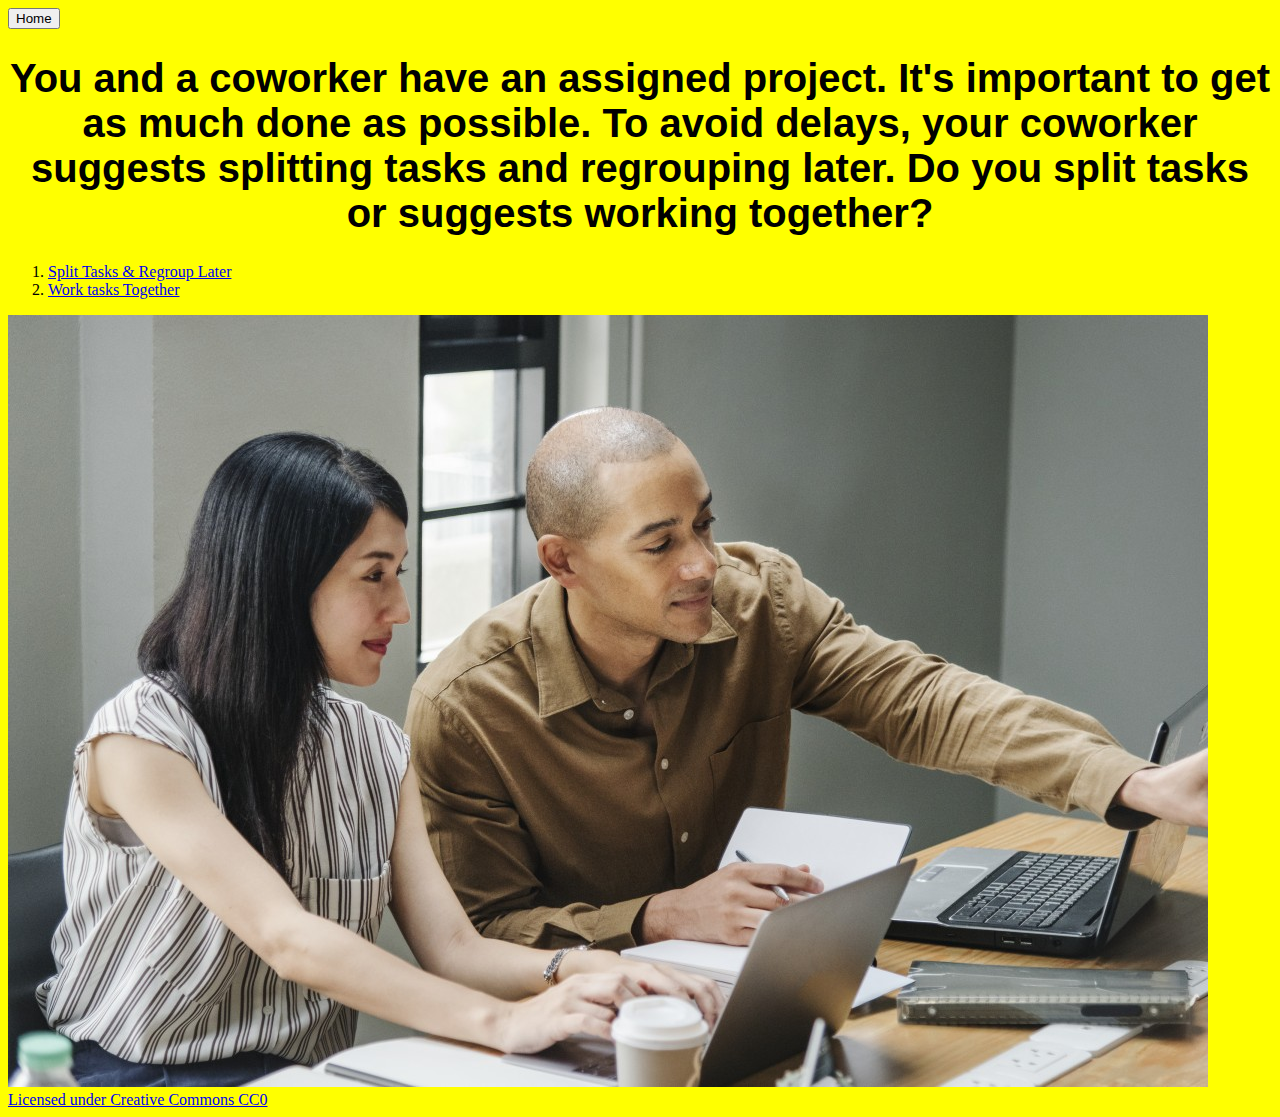
<file: index.html>
<!DOCTYPE html>
<html>
<head>
   <title>Choose your own adventure</title>
   <link rel="stylesheet" type="text/css" href="styles.css">
</head>
<input type="button" class="btn btn-lg btn-success" onclick="location.href='index.html';" value="Home" />
<body>
	<h1>You and a coworker have an assigned project. It's important to get as much done as possible. To avoid delays, your coworker suggests splitting tasks and regrouping later. Do you split tasks or suggests working together?</h1>
	<ol>
		<li><a href="split.html">Split Tasks & Regroup Later</a></li>
		<li><a href="together.html">Work tasks Together</a></li>
	</ol>
	<img src="images/colleagues.jpg"><br>
	<a href="http://pxhere.com/en/photo/1437653"> Licensed under Creative Commons CC0</a>
</body>
</html>
</file>
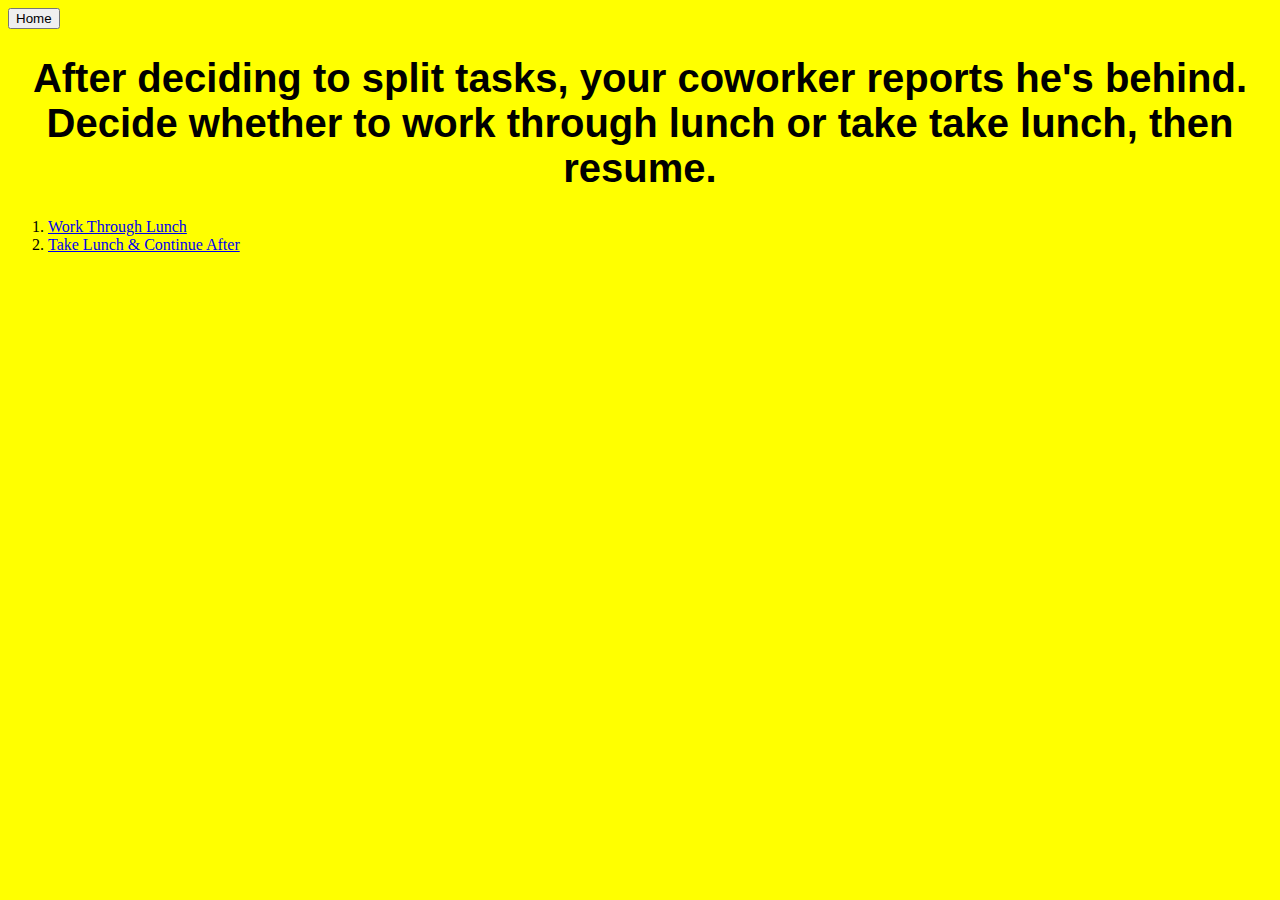
<file: split.html>
<!DOCTYPE html>
<html>
<head>
	<title>Split Tasks & Regroup Later</title>
</head>
<input type="button" class="btn btn-lg btn-success" onclick="location.href='index.html';" value="Home" />
<body>
    <h1>After deciding to split tasks, your coworker reports he's behind. Decide whether to work through lunch or take take lunch, then resume.</h1>
    <link rel="stylesheet" type="text/css" href="styles.css">
<ol>
	<Li><a href="work.html">Work Through Lunch</Li>
	<LI><a href="takelunch.html">Take Lunch & Continue After</LI>
</body>
</html>
</file>
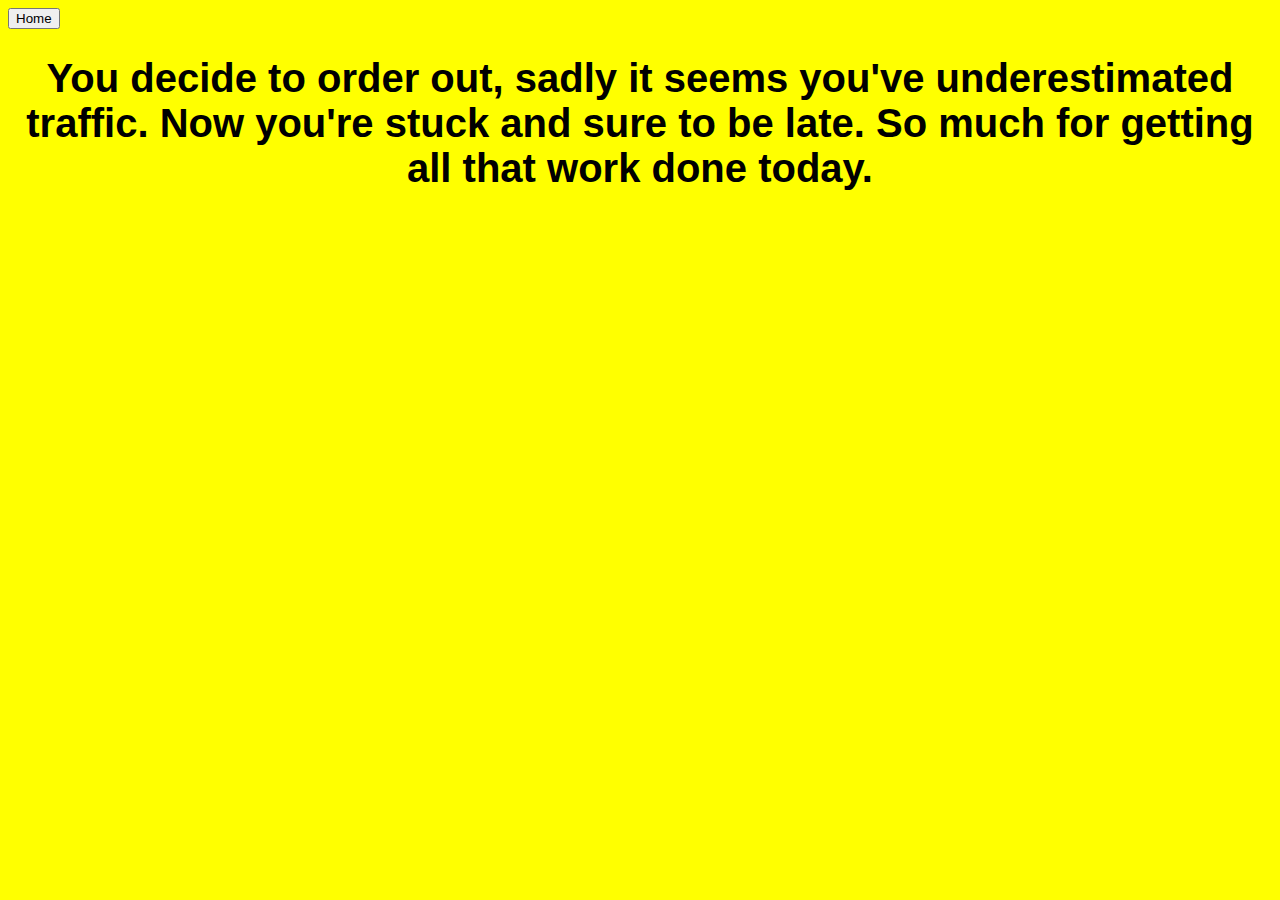
<file: takelunch.html>
<!DOCTYPE html>
<html>
<head>
	<title></title>
</head>
<input type="button" class="btn btn-lg btn-success" onclick="location.href='index.html';" value="Home" />
<body>
	<h1> You decide to order out, sadly it seems you've underestimated traffic. Now you're stuck and sure to be late. So much for getting all that work done today.</h1>
	<ol>
		<link rel="stylesheet" type="text/css" href="styles.css">

</body>
</html>
</file>
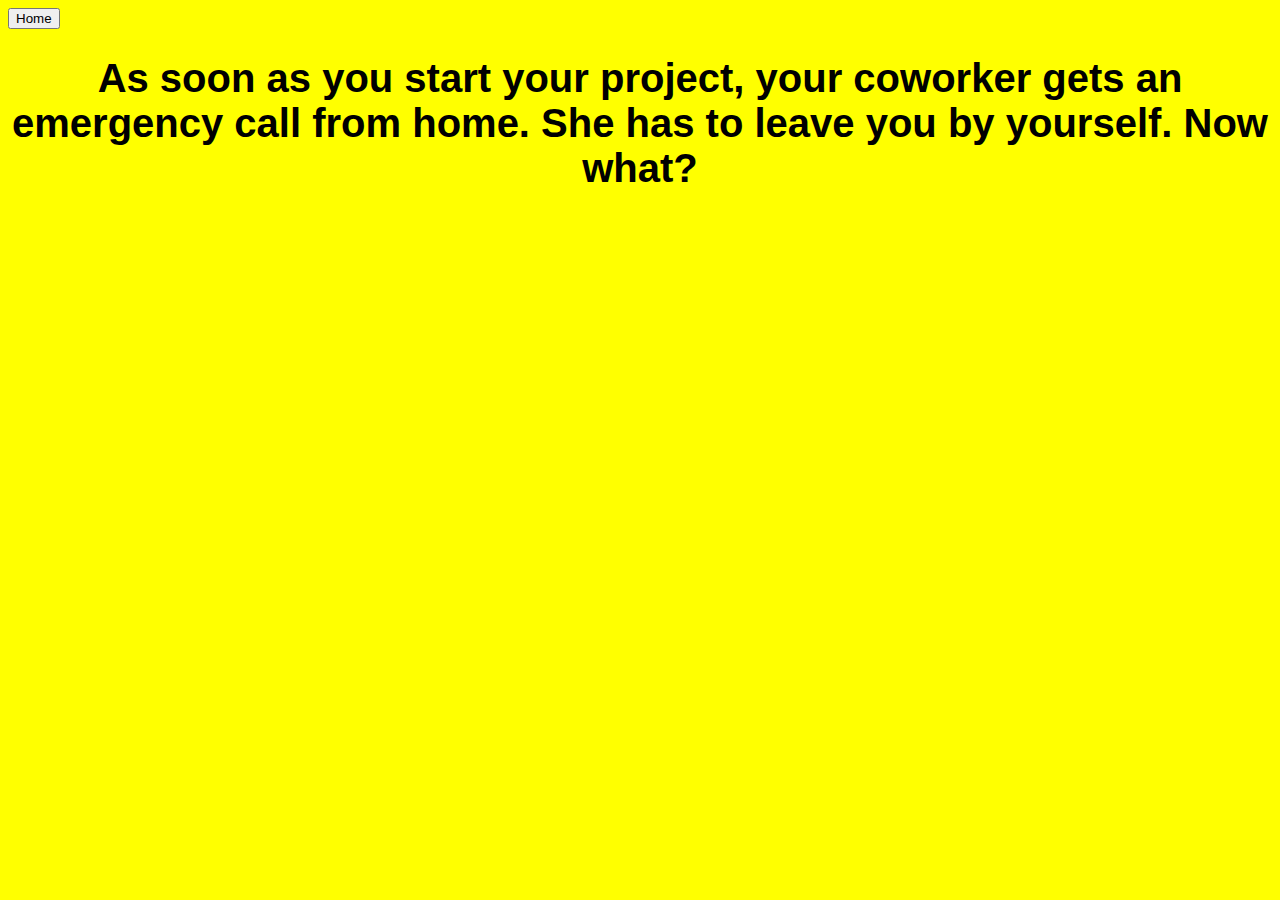
<file: together.html>
<!DOCTYPE html>
<html>
<head>
	<title></title>
</head>
<input type="button" class="btn btn-lg btn-success" onclick="location.href='index.html';" value="Home" />
<body>
	<h1>As soon as you start your project, your coworker gets an emergency call from home. She has to leave you by yourself. Now what?</h1>
	<ol>
		<link rel="stylesheet" type="text/css" href="styles.css">

</body>
</html>
</file>
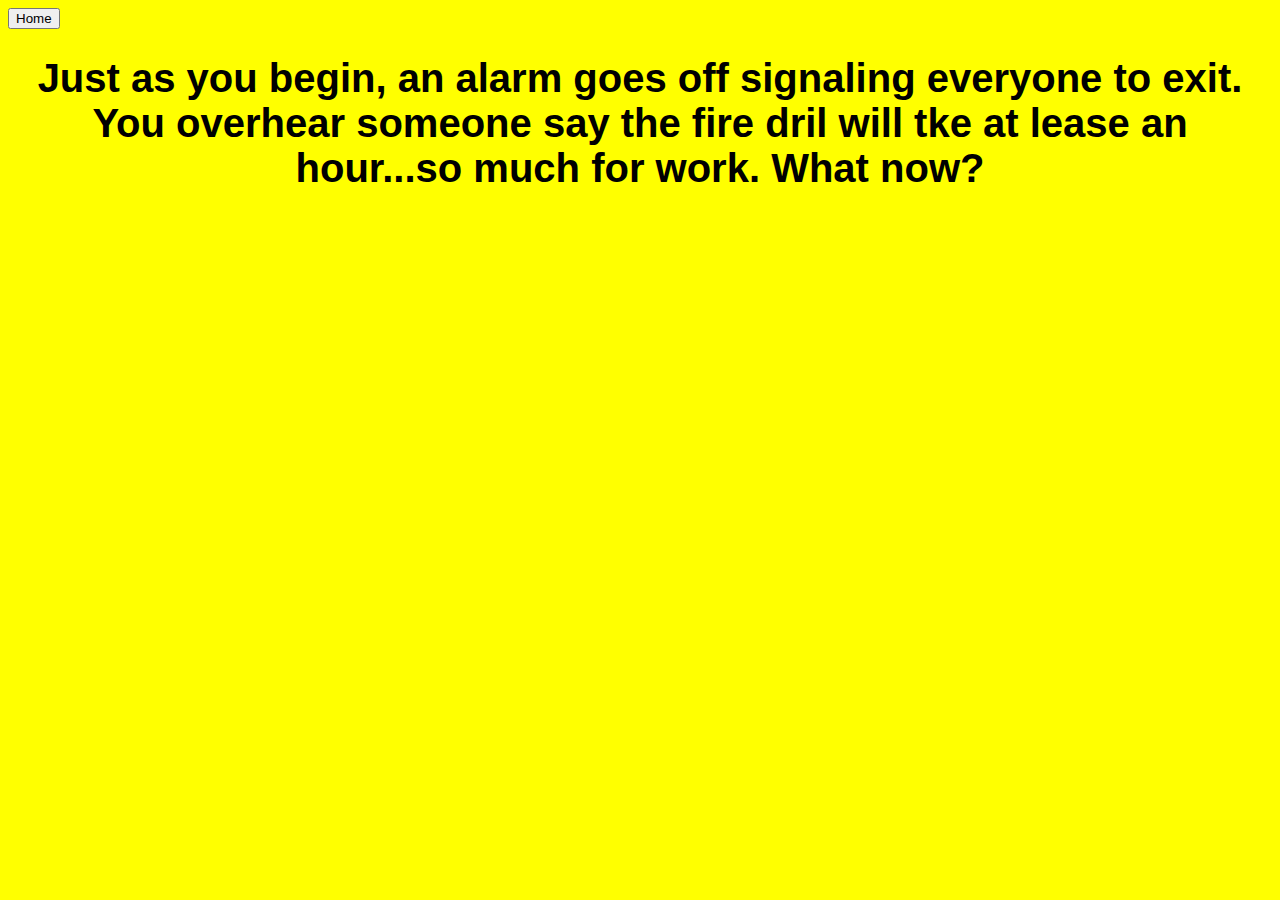
<file: work.html>
<!DOCTYPE html>
<html>
<head>
	<title></title>
</head>
<input type="button" class="btn btn-lg btn-success" onclick="location.href='index.html';" value="Home" />
<body>
	<h1> Just as you begin, an alarm goes off signaling everyone to exit. You overhear someone say the fire dril will tke at lease an hour...so much for work. What now?</h1>
	<ol>
		<link rel="stylesheet" type="text/css" href="styles.css">

</body>
</html>
</file>
<file: styles.css>
Body {background-color: #ffff00;
}
h1
{
  font-family: "Helvetica";
  font-size: 40px;
  text-align: center;
  background-color: ;
}
</file>
